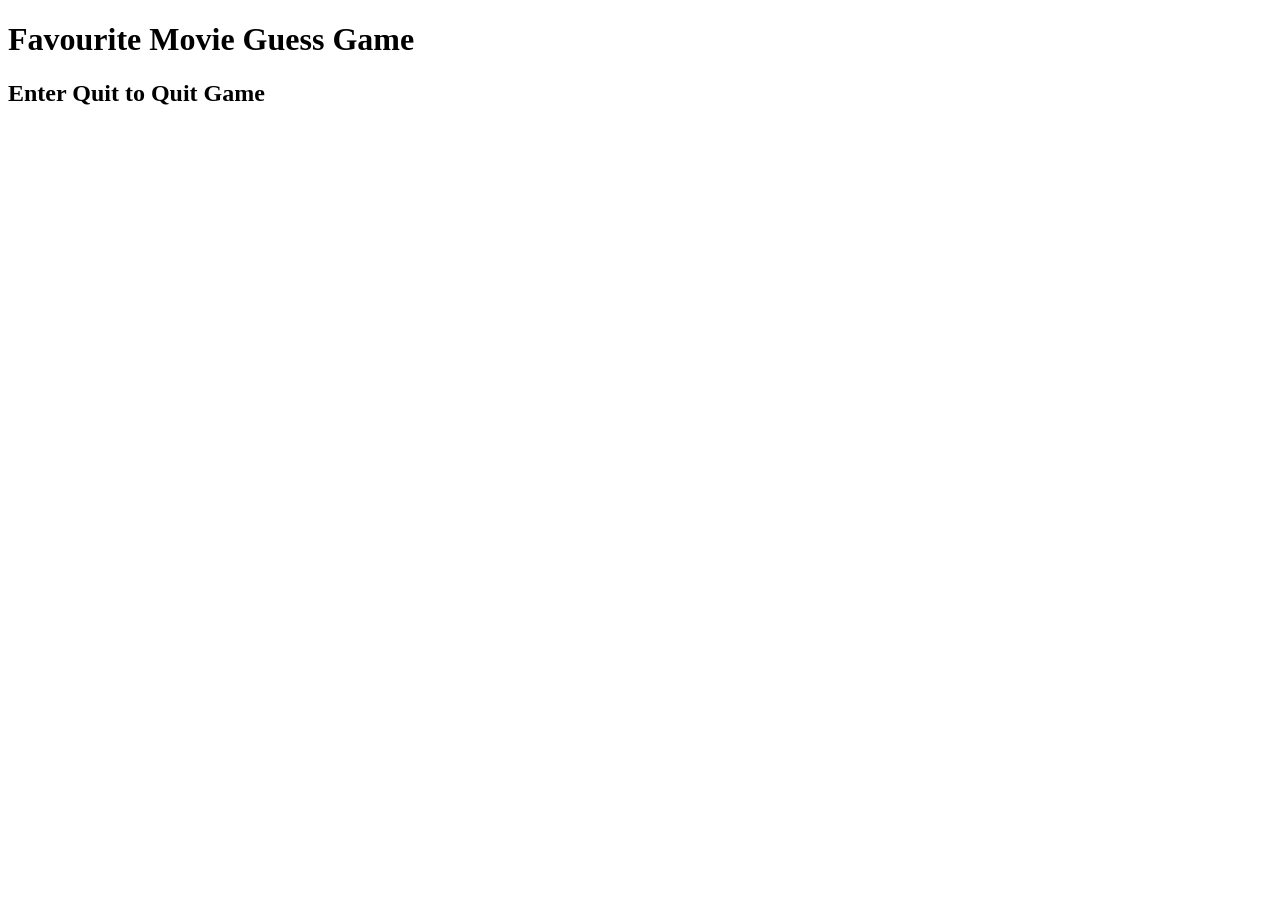
<file: JS/javacode.html>
<!DOCTYPE html>
<html lang="en">
<head>
    <meta charset="UTF-8">
    <meta name="viewport" content="width=device-width, initial-scale=1.0">
    <title>Document</title>
</head>
<body>
    <h1>Favourite Movie Guess Game</h1>
    <h2>Enter Quit to Quit Game</h2>
    <script src="./javacode.js"></script>
</body>
</html>
</file>
